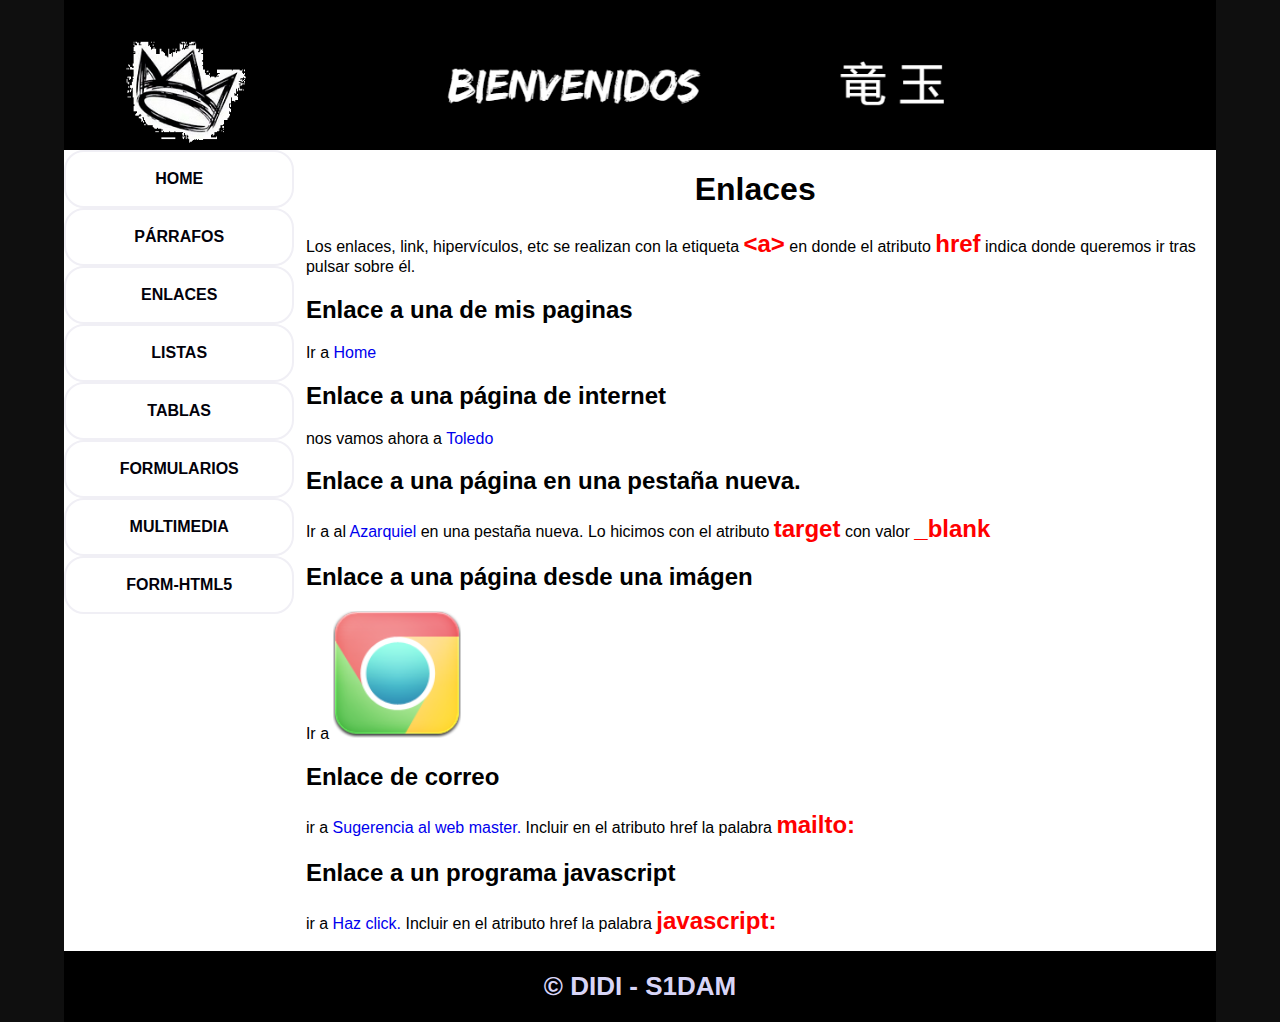
<file: enlaces.html>
<!DOCTYPE html>
<html lang="en">
<head>
    <meta charset="UTF-8">
    <meta http-equiv="X-UA-Compatible" content="IE=edge">
    <meta name="viewport" content="width=device-width, initial-scale=1.0">
    <title>HTML5 - CSS3</title>
    <link rel="stylesheet" href="css/style.css">
</head>
<body>
    <div class="container">
        <header>
        </header>
        <div id="principal">
            <nav>
                <!-- ul>a*9>li  -->
                <ul>
                    <a href="index.html"><li>HOME</li></a>
                    <a href="parrafos.html"><li>PÁRRAFOS</li></a>
                    <a href="enlaces.html"><li>ENLACES</li></a>
                    <a href="listas.html"><li>LISTAS</li></a>
                    <a href="tablas.html"><li>TABLAS</li></a>
                    <a href="formularios.html"><li>FORMULARIOS</li></a>
                    <a href="multimedia.html"><li>MULTIMEDIA</li></a>
                    <a href="formhtml5.html"><li>FORM-HTML5</li></a>
                </ul>
            </nav>
            <div id="content">
                <div id="enlaces">
                    <h1 class="txt-center">Enlaces</h1>
                    Los enlaces, link, hipervículos, etc se realizan con la etiqueta <span class="tag">&lt;a&gt;</span> en donde el atributo <span class="tag">href</span> indica donde queremos ir tras pulsar sobre él.
                    <h2>Enlace a una de mis paginas </h2>
                    <p>Ir a <a href="index.html">Home</a></p>
                    <h2>Enlace a una página de internet</h2>
                    <p>nos vamos ahora a  <a href="https://www.toledo.es/">Toledo</a></p>
                    <h2>Enlace a una página en una pestaña nueva.</h2>
                    <p>Ir a al <a href="http://www.ies-azarquiel.es" target="_blank">Azarquiel</a> en una pestaña nueva. Lo hicimos con el atributo <span class="tag">target</span> con valor <span class="tag">_blank</span></p>
                    <h2>Enlace a una página desde una imágen</h2>
                    <p>Ir a <a href="https://www.google.com/"><img src="img/logogoogle.png" alt=""></a></p>
                    <h2>Enlace de correo</h2>
                    <p>ir a <a href="mailto:master@ies-azarquiel.es">Sugerencia al web master.</a> Incluir en el atributo href la palabra <span class="tag">mailto:</span></p>
                    <h2>Enlace a un programa javascript</h2>
                    <p>ir a <a href="javascript:alert('Hola me llamo Paco y soy tu amo.')">Haz click.</a> Incluir en el atributo href la palabra <span class="tag">javascript:</span></p>
                </div>
            </div>
            <div class="cb"></div>
        </div>
        <footer>&copy; DIDI - S1DAM</footer>
    </div>
</body>
</html>
</file>
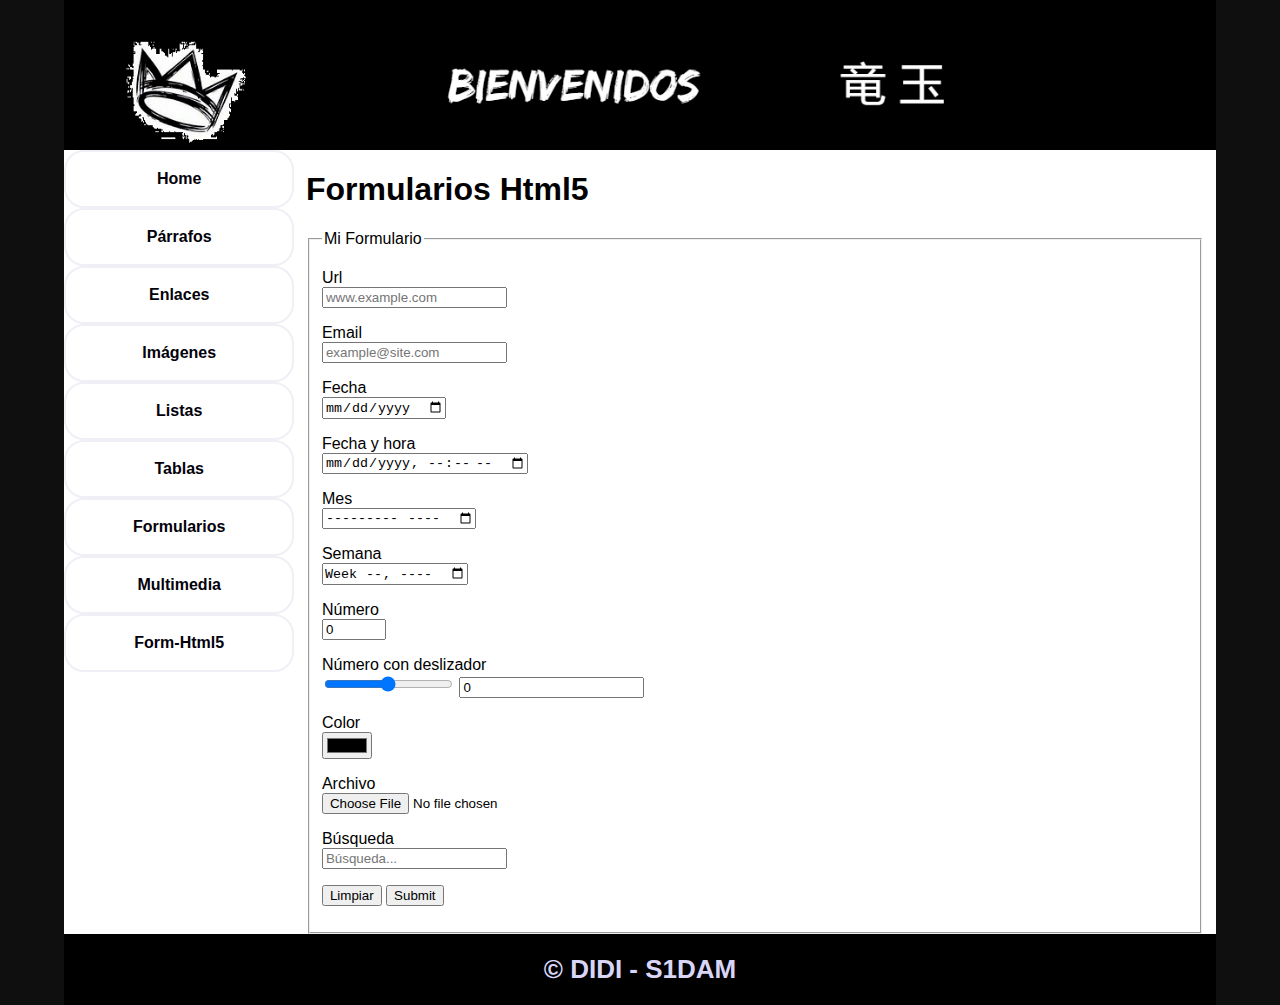
<file: formhtml5.html>
<!DOCTYPE html>
<html lang="en">
  <head>
    <meta charset="UTF-8" />
    <meta http-equiv="X-UA-Compatible" content="IE=edge" />
    <meta name="viewport" content="width=device-width, initial-scale=1.0" />
    <title>HTML5 - CSS3</title>
    <link rel="stylesheet" href="css/style.css" />
    <script>
      function updateTxtInput(val) {
        document.getElementById("sldTxt").value = val;
      }
    </script>
  </head>

  <body>
    <div class="container">
      <header></header>
      <div id="principal">
        <nav>
          <ul>
            <a href="index.html">
              <li>Home</li>
            </a>
            <a href="parrafos.html">
              <li>Párrafos</li>
            </a>
            <a href="enlaces.html">
              <li>Enlaces</li>
            </a>
            <a href="Img/">
              <li>Imágenes</li>
            </a>
            <a href="listas.html">
              <li>Listas</li>
            </a>
            <a href="tablas.html">
              <li>Tablas</li>
            </a>
            <a href="formularios.html">
              <li>Formularios</li>
            </a>
            <a href="multimedia.html">
              <li>Multimedia</li>
            </a>
            <a href="formhtml5.html">
              <li>Form-Html5</li>
            </a>
          </ul>
        </nav>
        <div id="content">
          <!-- <div id="home">
                    <canvas></canvas>
                    <script async src="/Js/tetris.js"></script>
                </div> -->
          <div id="formhtml5">
            <h1>Formularios Html5</h1>
            <form
              action="pagina.php"
              method="post"
              enctype="multipart/form-data"
            >
              <fieldset>
                <legend>Mi Formulario</legend>
                <p>
                  Url<br />
                  <input
                    type="url"
                    name="url"
                    id=""
                    placeholder="www.example.com"
                  />
                </p>
                <p>
                  Email<br />
                  <input
                    type="email"
                    name="email"
                    placeholder="example@site.com"
                  />
                </p>
                <p>Fecha<br /><input type="date" name="fecha" /></p>
                <p>
                  Fecha y hora<br />
                  <input type="datetime-local" name="datetime" />
                </p>
                <p>Mes<br /><input type="month" name="mes" /></p>
                <p>Semana<br /><input type="week" name="semana" /></p>
                <p>
                  Número<br />
                  <input
                    type="number"
                    name="num"
                    value="0"
                    min="0"
                    max="100"
                    step="10"
                  />
                </p>
                <p>
                  Número con deslizador<br />
                  <input
                    type="range"
                    name="deslizador"
                    min="0"
                    max="100"
                    step="10"
                    oninput="updateTxtInput(this.value);"
                  />
                  <input type="text" id="sldTxt" value="0" />
                </p>
                <p>Color<br /><input type="color" name="color" /></p>
                <p>Archivo<br /><input type="file" name="archivo" /></p>
                <input type="hidden" name="" />
                <p>
                  Búsqueda<br /><input
                    type="search"
                    name="busca"
                    placeholder="Búsqueda..."
                  />
                </p>
                <p>
                  <input type="reset" name="reset" value="Limpiar" />
                  <input type="submit" name="enviar" />
                </p>
              </fieldset>
            </form>
          </div>
        </div>
        <div class="cb"></div>
      </div>
      <footer>&copy; DIDI - S1DAM</footer>
    </div>
  </body>
</html>
</file>
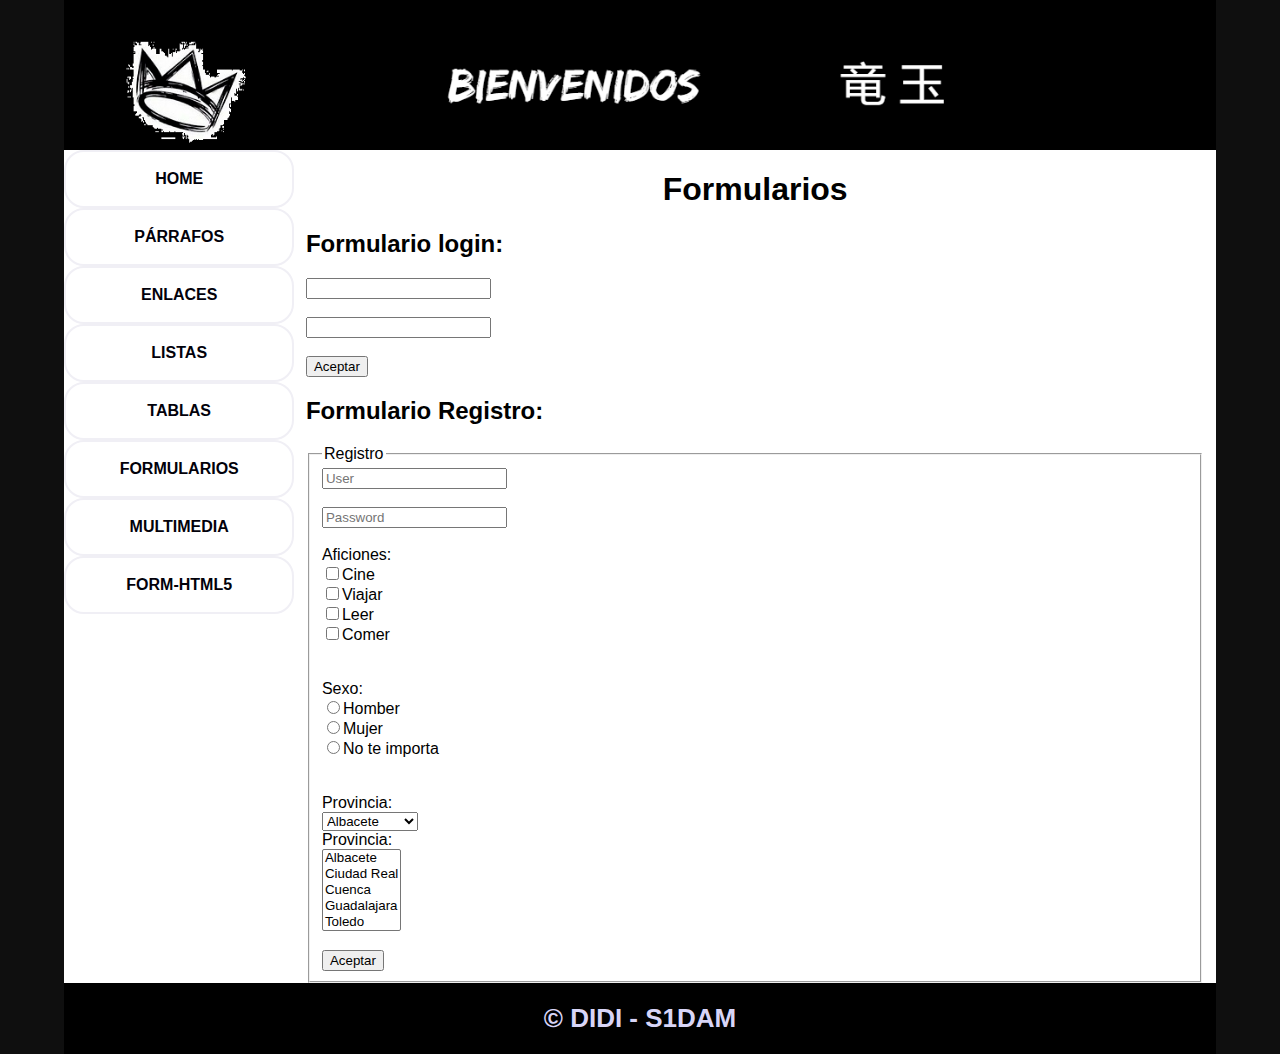
<file: formularios.html>
<!DOCTYPE html>
<html lang="en">
<head>
    <meta charset="UTF-8">
    <meta http-equiv="X-UA-Compatible" content="IE=edge">
    <meta name="viewport" content="width=device-width, initial-scale=1.0">
    <title>HTML5 - CSS3</title>
    <link rel="stylesheet" href="css/style.css">
</head>
<body>
    <div class="container">
        <header>
        </header>
        <div id="principal">
            <nav>
                <!-- ul>a*9>li  -->
                <ul>
                    <a href="index.html"><li>HOME</li></a>
                    <a href="parrafos.html"><li>PÁRRAFOS</li></a>
                    <a href="enlaces.html"><li>ENLACES</li></a>
                    <a href="listas.html"><li>LISTAS</li></a>
                    <a href="tablas.html"><li>TABLAS</li></a>
                    <a href="formularios.html"><li>FORMULARIOS</li></a>
                    <a href="multimedia.html"><li>MULTIMEDIA</li></a>
                    <a href="formhtml5.html"><li>FORM-HTML5</li></a>
                </ul>
            </nav>
            <div id="content">
                <div id="form">
                    <h1 class="txt-center">Formularios</h1>
                    <h2>Formulario login:</h2>
                    <form action="pagina.php" method="get">
                        <input type="text" name="user" id="" /><br/><br/>
                        <input type="password" name="clave" id=""><br/><br/>
                        <input type="submit" value="Aceptar"><br/>
                    </form>
                    <h2>Formulario Registro:</h2>
                    <form action="pagina.php?var=kk" method="get" class="registro">
                        <fieldset>
                            <legend>Registro</legend>
                        <input type="text" name="user" id="" placeholder="User"/><br/><br/>
                        <input type="password" name="clave" id="" placeholder="Password"><br/><br/>
                        Aficiones:<br />
                        <input type="checkbox" name="aficiones" id="" value="cine">Cine<br />
                        <input type="checkbox" name="aficiones" id="" value="viajar">Viajar<br />
                        <input type="checkbox" name="aficiones" id="" value="leer">Leer<br />
                        <input type="checkbox" name="aficiones" id="" value="comer">Comer<br />
                        <br/><br/>
                        Sexo:<br />
                        <input type="radio" name="sexo" id="" value="hombre">Homber<br />
                        <input type="radio" name="sexo" id="" value="mujer">Mujer<br />
                        <input type="radio" name="sexo" id="" value="otro">No te importa<br />
                        <br/><br/>
                        Provincia:<br />
                        <select name="provincia" id="">
                            <option value="1">Albacete</option>
                            <option value="2">Ciudad Real</option>
                            <option value="3">Cuenca</option>
                            <option value="4">Guadalajara</option>
                            <option value="5">Toledo</option>
                        </select>
                        <br>
                        Provincia:<br />
                        <select name="provincia" id="" multiple size="5">
                            <option value="1">Albacete</option>
                            <option value="2">Ciudad Real</option>
                            <option value="3">Cuenca</option>
                            <option value="4">Guadalajara</option>
                            <option value="5">Toledo</option>
                        </select>
                        <br/><br/>
                        <input type="submit" value="Aceptar"><br/>
                        
                    </fieldset>
                    </form>
                    
                    </form>
                </div>
            </div>
            <div class="cb"></div>
        </div>
        <footer>&copy; DIDI - S1DAM</footer>
    </div>
</body>
</html>
</file>
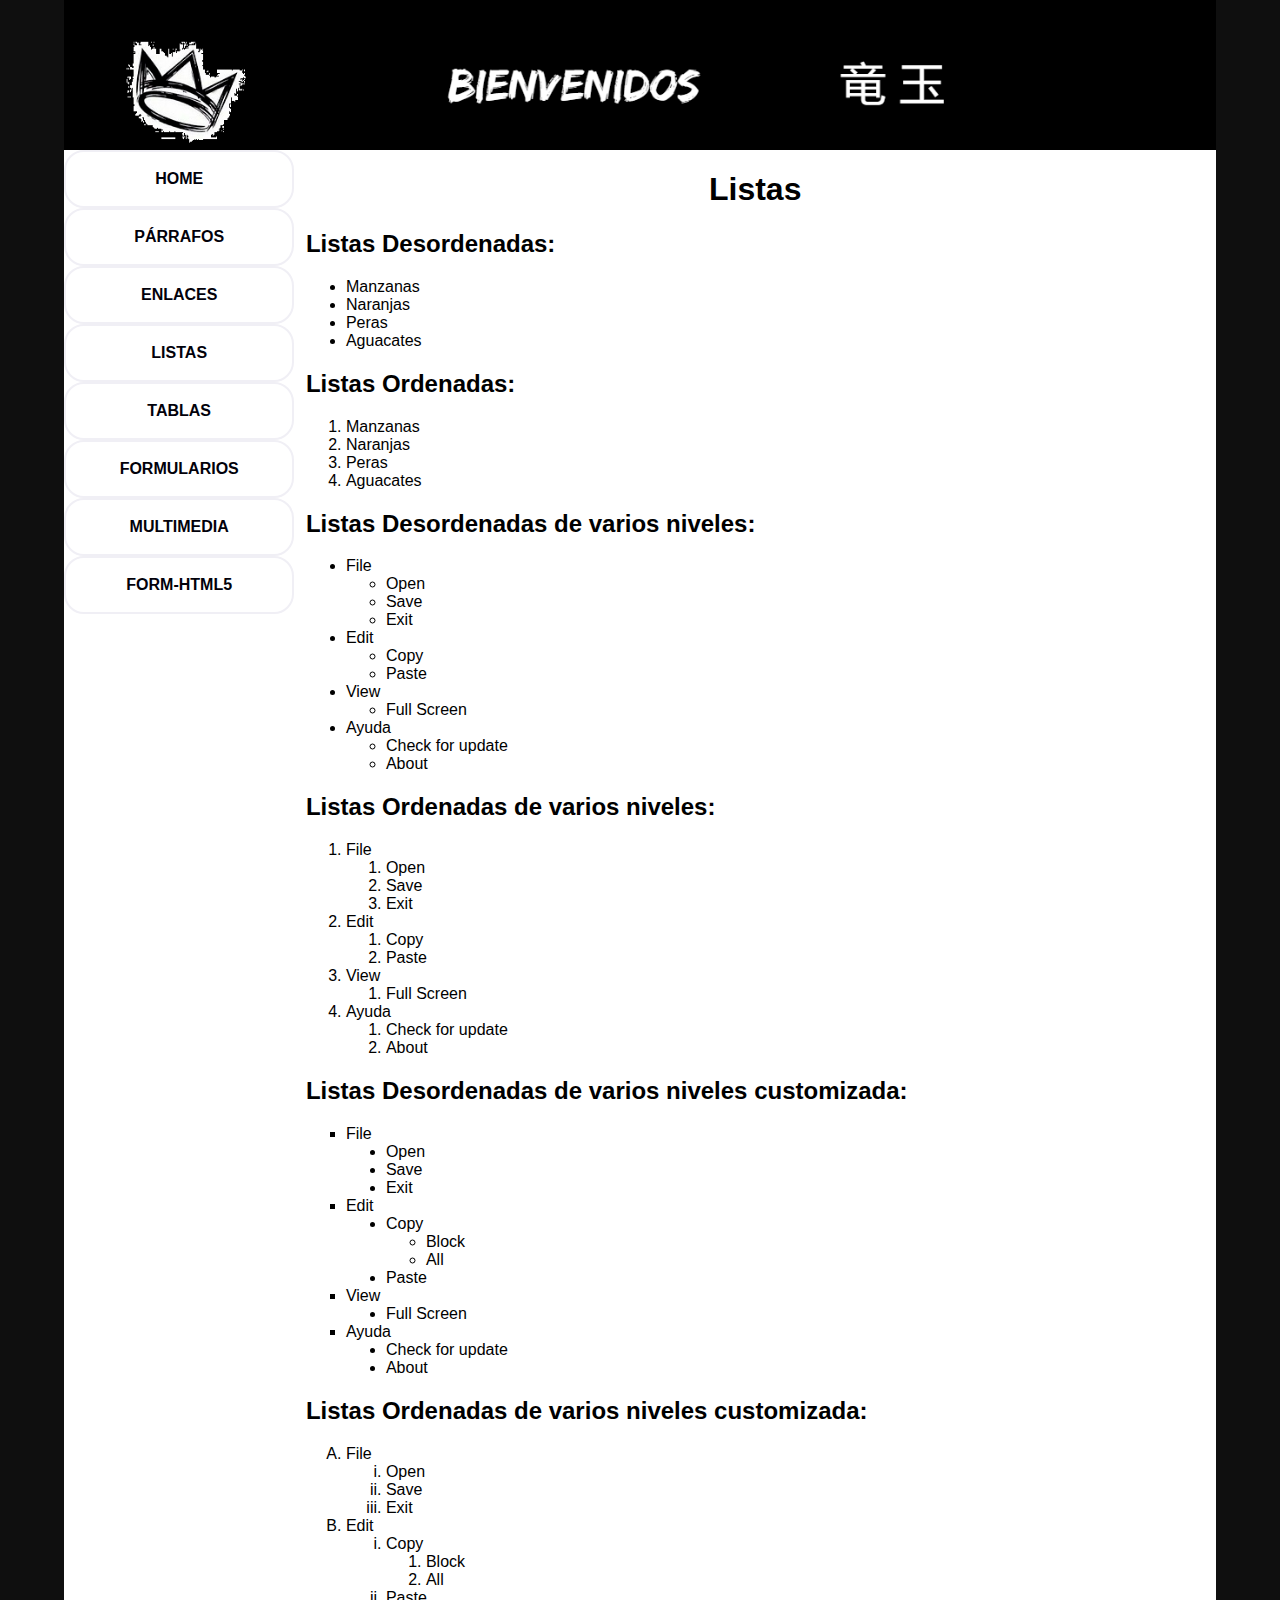
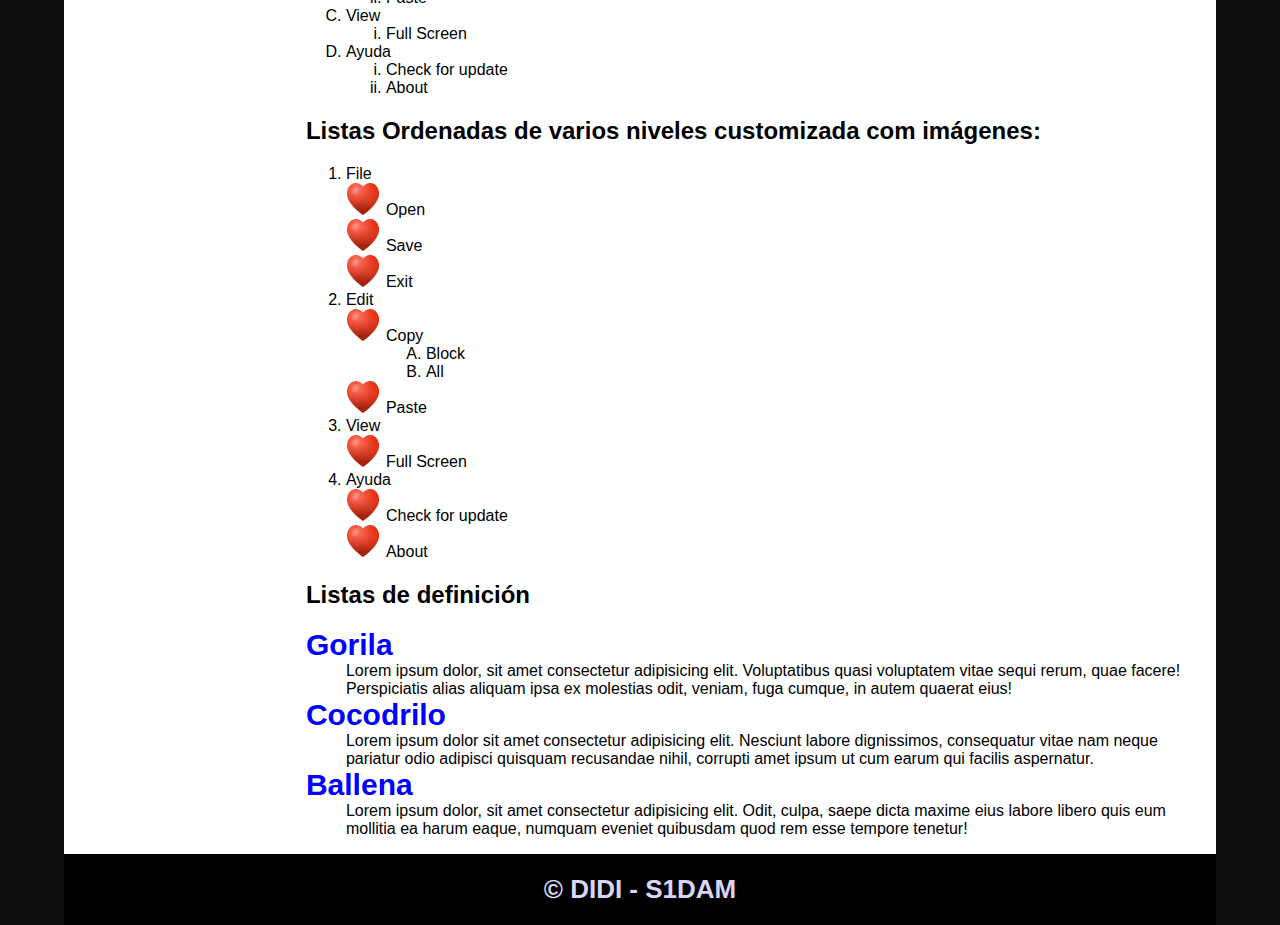
<file: listas.html>
<!DOCTYPE html>
<html lang="en">
<head>
    <meta charset="UTF-8">
    <meta http-equiv="X-UA-Compatible" content="IE=edge">
    <meta name="viewport" content="width=device-width, initial-scale=1.0">
    <title>HTML5 - CSS3</title>
    <link rel="stylesheet" href="css/style.css">
</head>
<body>
    <div class="container">
        <header>
        </header>
        <div id="principal">
            <nav>
                <!-- ul>a*9>li  -->
                <ul>
                    <a href="index.html"><li>HOME</li></a>
                    <a href="parrafos.html"><li>PÁRRAFOS</li></a>
                    <a href="enlaces.html"><li>ENLACES</li></a>
                    <a href="listas.html"><li>LISTAS</li></a>
                    <a href="tablas.html"><li>TABLAS</li></a>
                    <a href="formularios.html"><li>FORMULARIOS</li></a>
                    <a href="multimedia.html"><li>MULTIMEDIA</li></a>
                    <a href="formhtml5.html"><li>FORM-HTML5</li></a>
                </ul>
            </nav>
            <div id="content">
                <div id="listas">
                    <h1 class="txt-center">Listas</h1>
                    <h2>Listas Desordenadas:</h2>
                    <ul>
                        <li>Manzanas</li>
                        <li>Naranjas</li>
                        <li>Peras</li>
                        <li>Aguacates</li>
                    </ul>
                    <h2>Listas Ordenadas:</h2>
                    <ol>
                        <li>Manzanas</li>
                        <li>Naranjas</li>
                        <li>Peras</li>
                        <li>Aguacates</li>
                    </ol>
                    <h2>Listas Desordenadas de varios niveles:</h2>
                    <ul>
                        <li>File
                            <ul>
                                <li>Open</li>
                                <li>Save</li>
                                <li>Exit</li>
                            </ul>
                        </li>
                        <li>Edit
                            <ul>
                                <li>Copy</li>
                                <li>Paste</li>
                            </ul>
                        </li>
                        <li>View
                            <ul>
                                <li>Full Screen</li>
                            </ul>
                        </li>
                        <li>Ayuda
                            <ul>
                                <li>Check for update</li>
                                <li>About</li>
                            </ul>
                        </li>
                    </ul>

                    <h2>Listas Ordenadas de varios niveles:</h2>
                    <ol>
                        <li>File
                            <ol>
                                <li>Open</li>
                                <li>Save</li>
                                <li>Exit</li>
                            </ol>
                        </li>
                        <li>Edit
                            <ol>
                                <li>Copy</li>
                                <li>Paste</li>
                            </ol>
                        </li>
                        <li>View
                            <ol>
                                <li>Full Screen</li>
                            </ol>
                        </li>
                        <li>Ayuda
                            <ol>
                                <li>Check for update</li>
                                <li>About</li>
                            </ol>
                        </li>
                    </ol>
                    <h2>Listas Desordenadas de varios niveles customizada:</h2>
                    <ul class="customdesorden">
                        <li>File
                            <ul>
                                <li>Open</li>
                                <li>Save</li>
                                <li>Exit</li>
                            </ul>
                        </li>
                        <li>Edit
                            <ul>
                                <li>Copy
                                <ul>
                                    <li>Block</li>
                                    <li>All</li>
                                </ul>    
                                </li>
                                <li>Paste</li>
                            </ul>
                        </li>
                        <li>View
                            <ul>
                                <li>Full Screen</li>
                            </ul>
                        </li>
                        <li>Ayuda
                            <ul>
                                <li>Check for update</li>
                                <li>About</li>
                            </ul>
                        </li>
                    </ul>
                    <h2>Listas Ordenadas de varios niveles customizada:</h2>
                    <ol class="customorden">
                        <li>File
                            <ol>
                                <li>Open</li>
                                <li>Save</li>
                                <li>Exit</li>
                            </ol>
                        </li>
                        <li>Edit
                            <ol>
                                <li>Copy
                                <ol>
                                    <li>Block</li>
                                    <li>All</li>
                                </ol>    
                                </li>
                                <li>Paste</li>
                            </ol>
                        </li>
                        <li>View
                            <ol>
                                <li>Full Screen</li>
                            </ol>
                        </li>
                        <li>Ayuda
                            <ol>
                                <li>Check for update</li>
                                <li>About</li>
                            </ol>
                        </li>
                    </ol>
                    <h2>Listas Ordenadas de varios niveles customizada com imágenes:</h2>
                    <ol class="customimg">
                        <li>File
                            <ol>
                                <li>Open</li>
                                <li>Save</li>
                                <li>Exit</li>
                            </ol>
                        </li>
                        <li>Edit
                            <ol>
                                <li>Copy
                                <ol>
                                    <li>Block</li>
                                    <li>All</li>
                                </ol>    
                                </li>
                                <li>Paste</li>
                            </ol>
                        </li>
                        <li>View
                            <ol>
                                <li>Full Screen</li>
                            </ol>
                        </li>
                        <li>Ayuda
                            <ol>
                                <li>Check for update</li>
                                <li>About</li>
                            </ol>
                        </li>
                    </ol>
                    <h2>Listas de definición</h2>
                    <dl>
                        <dt>Gorila</dt>
                        <dd>Lorem ipsum dolor, sit amet consectetur adipisicing elit. Voluptatibus quasi voluptatem vitae sequi rerum, quae facere! Perspiciatis alias aliquam ipsa ex molestias odit, veniam, fuga cumque, in autem quaerat eius!</dd>
                        <dt>Cocodrilo</dt>
                        <dd>Lorem ipsum dolor sit amet consectetur adipisicing elit. Nesciunt labore dignissimos, consequatur vitae nam neque pariatur odio adipisci quisquam recusandae nihil, corrupti amet ipsum ut cum earum qui facilis aspernatur.</dd>
                        <dt>Ballena</dt>
                        <dd>Lorem ipsum dolor, sit amet consectetur adipisicing elit. Odit, culpa, saepe dicta maxime eius labore libero quis eum mollitia ea harum eaque, numquam eveniet quibusdam quod rem esse tempore tenetur!</dd>
                    </dl>
                </div>
            </div>
            <div class="cb"></div>
        </div>
        <footer>&copy; DIDI - S1DAM</footer>
    </div>
</body>
</html>
</file>
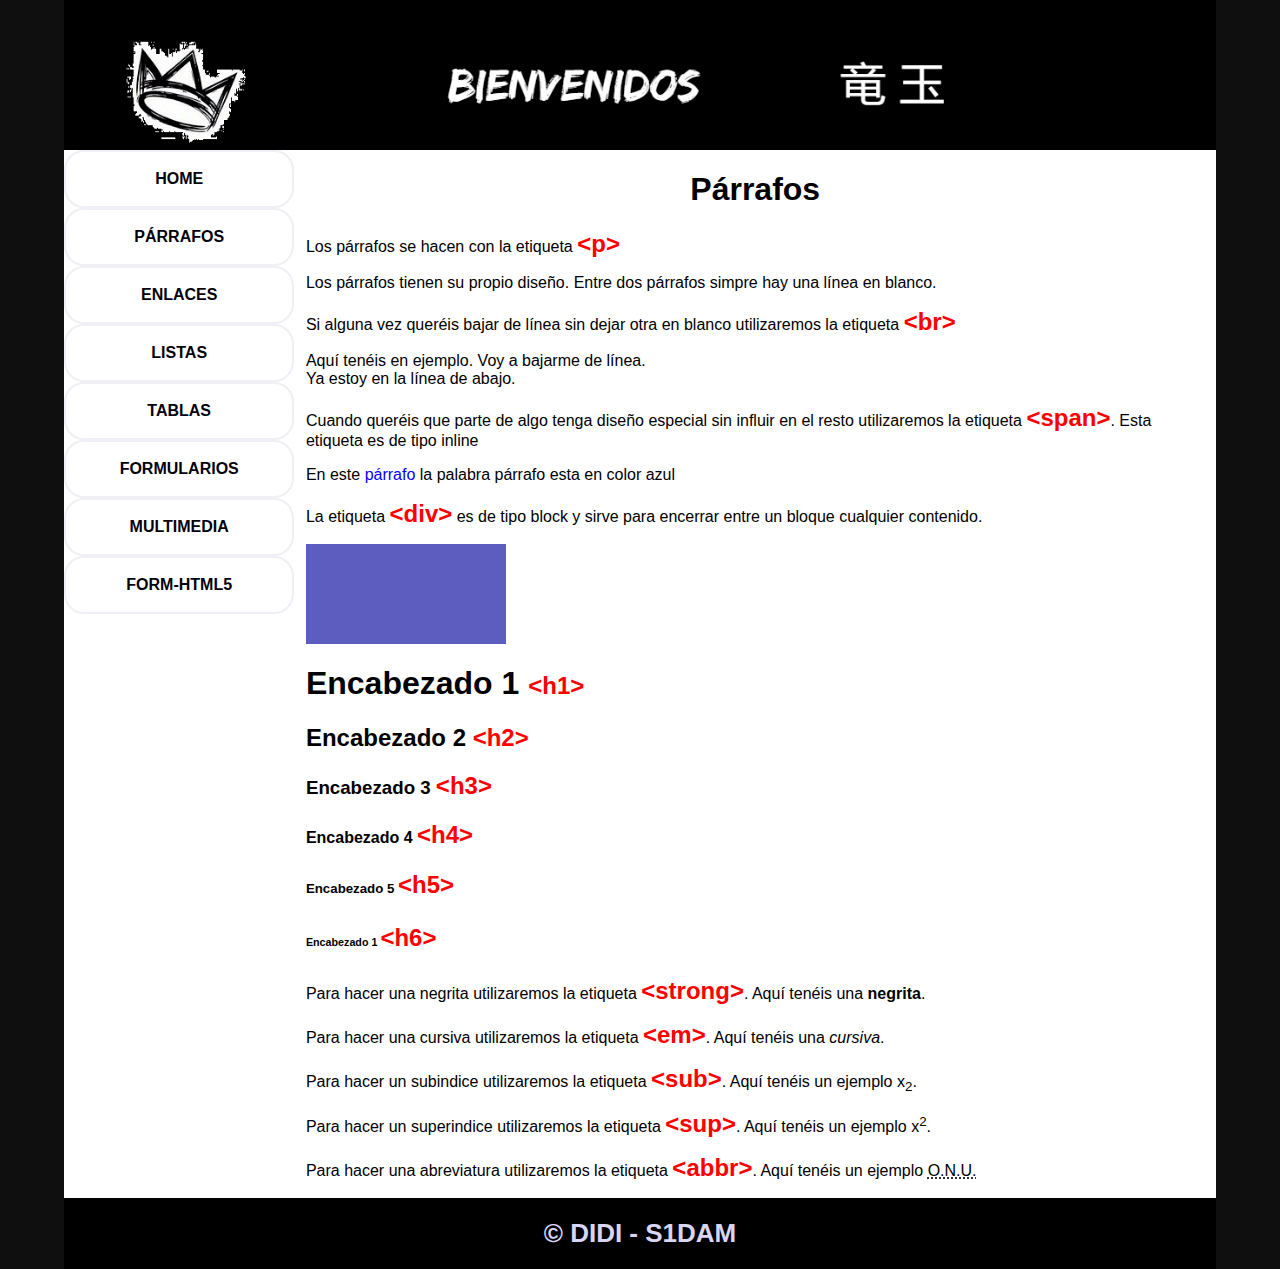
<file: parrafos.html>
<!DOCTYPE html>
<html lang="en">
<head>
    <meta charset="UTF-8">
    <meta http-equiv="X-UA-Compatible" content="IE=edge">
    <meta name="viewport" content="width=device-width, initial-scale=1.0">
    <title>HTML5 - CSS3</title>
    <link rel="stylesheet" href="css/style.css">
</head>
<body>
    <div class="container">
        <header>
        </header>
        <div id="principal">
            <nav>
                <!-- ul>a*9>li  -->
                <ul>
                    <a href="index.html"><li>HOME</li></a>
                    <a href="parrafos.html"><li>PÁRRAFOS</li></a>
                    <a href="enlaces.html"><li>ENLACES</li></a>
                    <a href="listas.html"><li>LISTAS</li></a>
                    <a href="tablas.html"><li>TABLAS</li></a>
                    <a href="formularios.html"><li>FORMULARIOS</li></a>
                    <a href="multimedia.html"><li>MULTIMEDIA</li></a>
                    <a href="formhtml5.html"><li>FORM-HTML5</li></a>
                </ul>
            </nav>
            <div id="content">
                <div id="parrafos">
                    <h1 class="txt-center">Párrafos</h1>
                    <p>Los párrafos se hacen con la etiqueta <span class="tag">&#60;p&gt;</span> </p>
                    <p>Los párrafos tienen su propio diseño. Entre dos párrafos simpre hay una línea en blanco.</p>
                    <p>Si alguna vez queréis bajar de línea sin dejar otra en blanco utilizaremos la etiqueta <span class="tag">&lt;br&gt;</span></p>
                    <p>Aquí tenéis en ejemplo. Voy a bajarme de línea. <br />Ya estoy en la línea de abajo.</p>
                    <p>Cuando queréis que parte de algo tenga diseño especial sin influir en el resto utilizaremos la etiqueta <span class="tag">&lt;span&gt;</span>. Esta etiqueta es de tipo inline</p>
                    <p>En este <span class="txt-azul">párrafo</span> la palabra párrafo esta en color azul</p>
                    <p>La etiqueta <span class="tag">&#60;div&gt;</span> es de tipo block y sirve para encerrar entre un bloque cualquier contenido. </p>
                    <div class="caja"></div>
                    <h1>Encabezado 1 <span class="tag">&lt;h1&gt;</span></h1>
                    <h2>Encabezado 2 <span class="tag">&lt;h2&gt;</span></h2>
                    <h3>Encabezado 3 <span class="tag">&lt;h3&gt;</span></h3>
                    <h4>Encabezado 4 <span class="tag">&lt;h4&gt;</span></h4>
                    <h5>Encabezado 5 <span class="tag">&lt;h5&gt;</span></h5>
                    <h6>Encabezado 1 <span class="tag">&lt;h6&gt;</span></h6>
                    <p>Para hacer una negrita utilizaremos la etiqueta <span class="tag">&lt;strong&gt;</span>. Aquí tenéis una <strong>negrita</strong>. </p>
                    <p>Para hacer una cursiva utilizaremos la etiqueta <span class="tag">&lt;em&gt;</span>. Aquí tenéis una <em>cursiva</em>. </p>
                    <p>Para hacer un subindice utilizaremos la etiqueta <span class="tag">&lt;sub&gt;</span>. Aquí tenéis un ejemplo x<sub>2</sub>. </p>
                    <p>Para hacer un superindice utilizaremos la etiqueta <span class="tag">&lt;sup&gt;</span>. Aquí tenéis un ejemplo x<sup>2</sup>. </p>
                    <p>Para hacer una abreviatura utilizaremos la etiqueta <span class="tag">&lt;abbr&gt;</span>. Aquí tenéis un ejemplo <abbr title="Organización de las Naciones Unidas">O.N.U.</abbr></p>

                </div>
            </div>
            <div class="cb"></div>
        </div>
        <footer>&copy; DIDI - S1DAM</footer>
    </div>
</body>
</html>
</file>
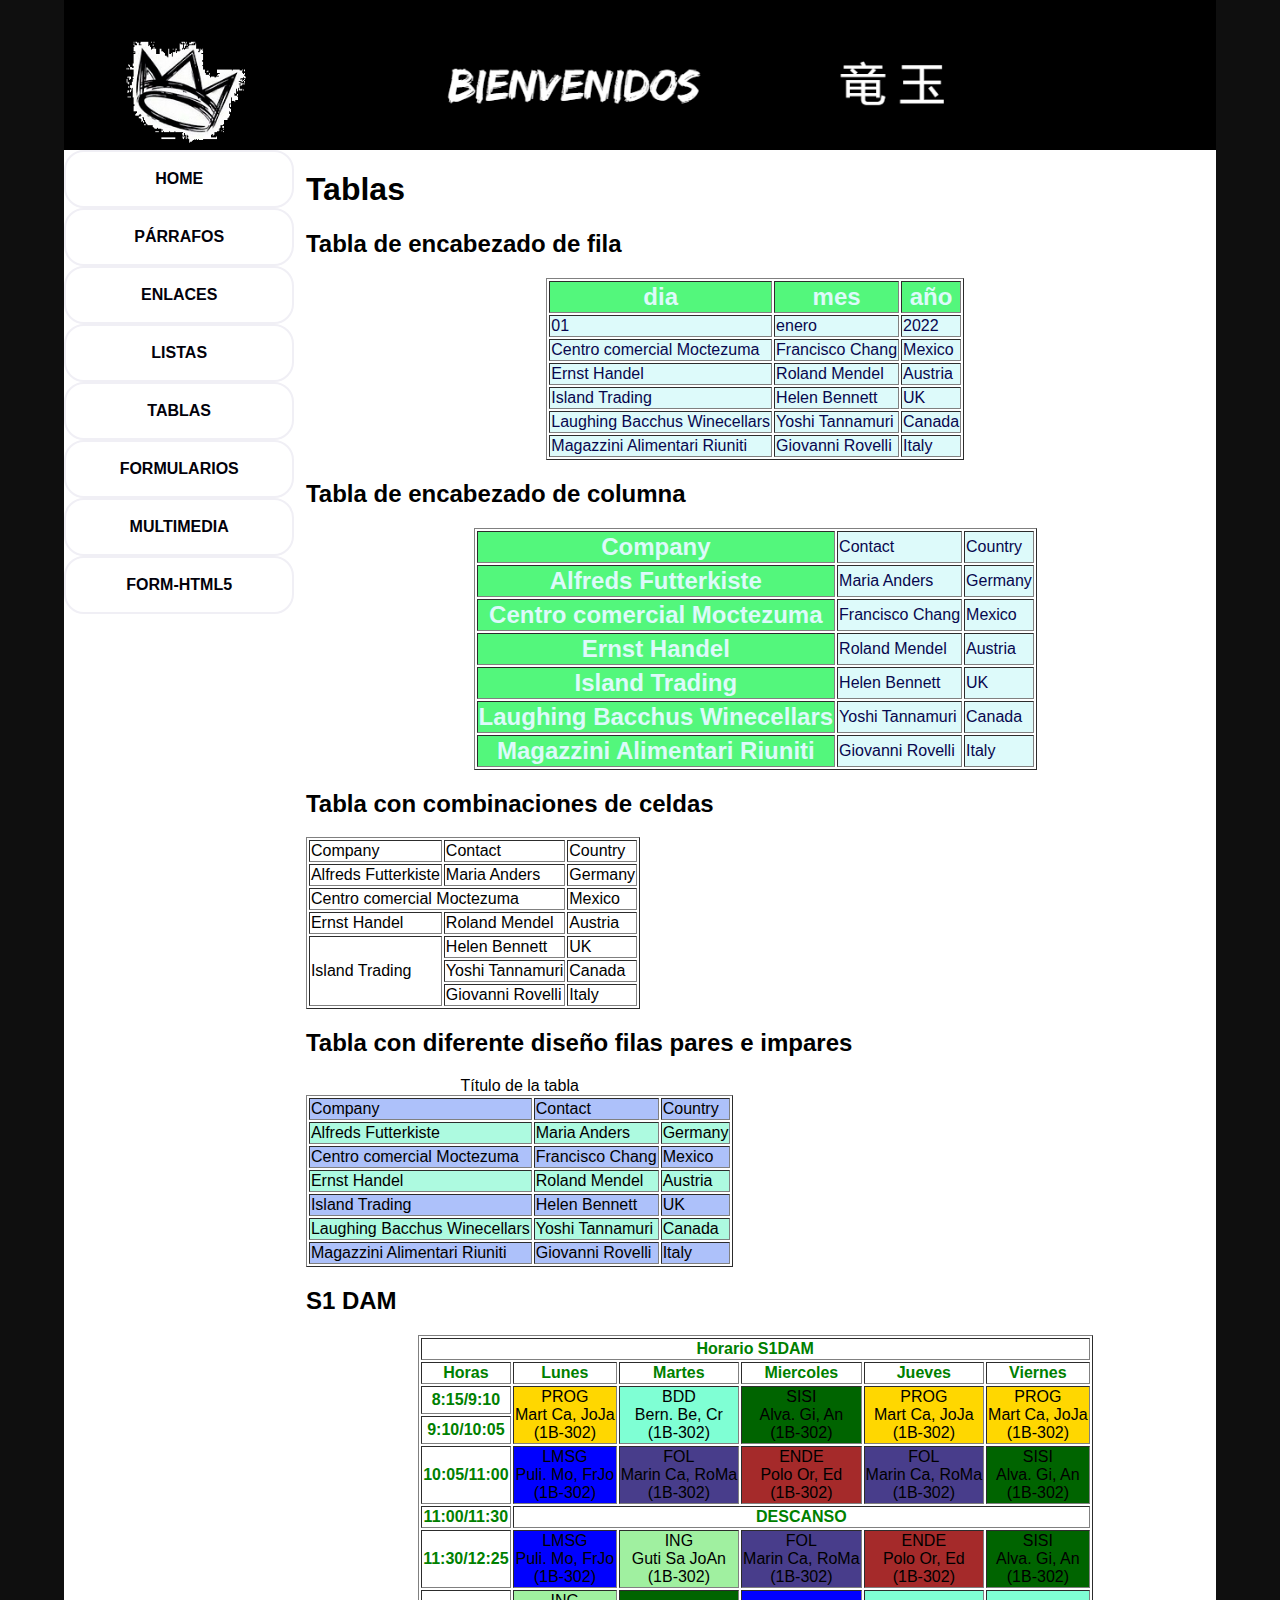
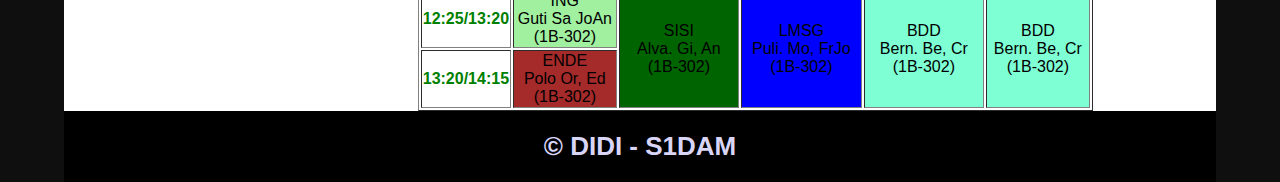
<file: tablas.html>
<!DOCTYPE html>
<html lang="en">

<head>
    <meta charset="UTF-8">
    <meta http-equiv="X-UA-Compatible" content="IE=edge">
    <meta name="viewport" content="width=device-width, initial-scale=1.0">
    <title>HTML5 - CSS3</title>
    <link rel="stylesheet" href="css/style.css">
</head>

<body>
    <div class="container">
        <header>
        </header>
        <div id="principal">
            <nav>
                <!-- ul>a*9>li  -->
                <ul>
                    <a href="index.html">
                        <li>HOME</li>
                    </a>
                    <a href="parrafos.html">
                        <li>PÁRRAFOS</li>
                    </a>
                    <a href="enlaces.html">
                        <li>ENLACES</li>
                    </a>
                    <a href="listas.html">
                        <li>LISTAS</li>
                    </a>
                    <a href="tablas.html">
                        <li>TABLAS</li>
                    </a>
                    <a href="formularios.html">
                        <li>FORMULARIOS</li>
                    </a>
                    <a href="multimedia.html">
                        <li>MULTIMEDIA</li>
                    </a>
                    <a href="formhtml5.html">
                        <li>FORM-HTML5</li>
                    </a>
                </ul>
            </nav>
            <div id="content">
                <div id="tablas">
                    <h1 class="txtcenter">Tablas </h1>
                    <h2 class="txtcenter">Tabla de encabezado de fila </h2>
                    <table border="1" class="theader">
                        <tr>
                            <th>dia</th>
                            <th>mes</th>
                            <th>año</th>
                        </tr>
                        <tr>
                            <td>01</td>
                            <td>enero</td>
                            <td>2022</td>
                        </tr>
                        <tr>
                            <td>Centro comercial Moctezuma</td>
                            <td>Francisco Chang</td>
                            <td>Mexico</td>
                        </tr>
                        <tr>
                            <td>Ernst Handel</td>
                            <td>Roland Mendel</td>
                            <td>Austria</td>
                        </tr>
                        <tr>
                            <td>Island Trading</td>
                            <td>Helen Bennett</td>
                            <td>UK</td>
                        </tr>
                        <tr>
                            <td>Laughing Bacchus Winecellars</td>
                            <td>Yoshi Tannamuri</td>
                            <td>Canada</td>
                        </tr>
                        <tr>
                            <td>Magazzini Alimentari Riuniti</td>
                            <td>Giovanni Rovelli</td>
                            <td>Italy</td>
                        </tr>
                    </table>
                    <h2>Tabla de encabezado de columna</h2>
                    <table border="1" class="theader">
                        <tr>
                            <th>Company</th>
                            <td>Contact</td>
                            <td>Country</td>
                        </tr>
                        <tr>
                            <th>Alfreds Futterkiste</th>
                            <td>Maria Anders</td>
                            <td>Germany</td>
                        </tr>
                        <tr>
                            <th>Centro comercial Moctezuma</th>
                            <td>Francisco Chang</td>
                            <td>Mexico</td>
                        </tr>
                        <tr>
                            <th>Ernst Handel</th>
                            <td>Roland Mendel</td>
                            <td>Austria</td>
                        </tr>
                        <tr>
                            <th>Island Trading</th>
                            <td>Helen Bennett</td>
                            <td>UK</td>
                        </tr>
                        <tr>
                            <th>Laughing Bacchus Winecellars</th>
                            <td>Yoshi Tannamuri</td>
                            <td>Canada</td>
                        </tr>
                        <tr>
                            <th>Magazzini Alimentari Riuniti</th>
                            <td>Giovanni Rovelli</td>
                            <td>Italy</td>
                        </tr>
                    </table>
                    <h2>Tabla con combinaciones de celdas</h2>
                    <table border="1">
                        <tr>
                            <td>Company</td>
                            <td>Contact</td>
                            <td>Country</td>
                        </tr>
                        <tr>
                            <td>Alfreds Futterkiste</td>
                            <td>Maria Anders</td>
                            <td>Germany</td>
                        </tr>
                        <tr>
                            <td colspan="2">Centro comercial Moctezuma</td>
                            <td>Mexico</td>
                        </tr>
                        <tr>
                            <td>Ernst Handel</td>
                            <td>Roland Mendel</td>
                            <td>Austria</td>
                        </tr>
                        <tr>
                            <td rowspan="3">Island Trading</td>
                            <td>Helen Bennett</td>
                            <td>UK</td>
                        </tr>
                        <tr>
                            <td>Yoshi Tannamuri</td>
                            <td>Canada</td>
                        </tr>
                        <tr>
                            <td>Giovanni Rovelli</td>
                            <td>Italy</td>
                        </tr>
                    </table>
                    <h2>Tabla con diferente diseño filas pares e impares</h2>
                    <table border="1" class="striped">
                        <caption>Título de la tabla</caption>
                        <tr>
                            <td>Company</td>
                            <td>Contact</td>
                            <td>Country</td>
                        </tr>
                        <tr>
                            <td>Alfreds Futterkiste</td>
                            <td>Maria Anders</td>
                            <td>Germany</td>
                        </tr>
                        <tr>
                            <td>Centro comercial Moctezuma</td>
                            <td>Francisco Chang</td>
                            <td>Mexico</td>
                        </tr>
                        <tr>
                            <td>Ernst Handel</td>
                            <td>Roland Mendel</td>
                            <td>Austria</td>
                        </tr>
                        <tr>
                            <td>Island Trading</td>
                            <td>Helen Bennett</td>
                            <td>UK</td>
                        </tr>
                        <tr>
                            <td>Laughing Bacchus Winecellars</td>
                            <td>Yoshi Tannamuri</td>
                            <td>Canada</td>
                        </tr>
                        <tr>
                            <td>Magazzini Alimentari Riuniti</td>
                            <td>Giovanni Rovelli</td>
                            <td>Italy</td>
                        </tr>
                    </table>
                    <h2 class="txtcenter"> S1 DAM</h2>
                    <table border="1" align="center">
                        <tr>
                            <td colspan="6" class="TEXTAB">Horario S1DAM</td>
                        </tr>
                        <tr class="TEXTAB">
                            <td>Horas</td>
                            <td>Lunes</td>
                            <td>Martes</td>
                            <td>Miercoles</td>
                            <td>Jueves</td>
                            <td>Viernes</td>
                        </tr>
                        <td class="TEXTAB">8:15/9:10 </td>
                        <td rowspan="2" class="PROG">PROG <br> Mart Ca, JoJa <br> (1B-302)</td>
                        <td rowspan="2" class="BDD">BDD <br>Bern. Be, Cr <br> (1B-302)</td>
                        <td rowspan="2" class="SISI">SISI <br>Alva. Gi, An <br>  (1B-302)</td>
                        <td rowspan="2" class="PROG">PROG <br> Mart Ca, JoJa <br> (1B-302)</td>
                        <td rowspan="2" class="PROG">PROG <br> Mart Ca, JoJa <br> (1B-302)</td>
                    </tr>
                    <td class="TEXTAB">9:10/10:05</td>
                        </tr>
                        <td class="TEXTAB">10:05/11:00</td>
                        <td class="LMSG">LMSG <br>Puli. Mo, FrJo <br> (1B-302)</td>
                        <td class="FOL">FOL <br>Marin Ca, RoMa<br> (1B-302)</td>
                        <td class="ENDE">ENDE <br>Polo Or, Ed <br> (1B-302)</td>
                        <td class="FOL">FOL <br>Marin Ca, RoMa<br> (1B-302)</td>
                        <td class="SISI">SISI <br>Alva. Gi, An <br>  (1B-302)</td>
                        </tr>
                        <td class="TEXTAB">11:00/11:30</td>
                        <td colspan="5" class="TEXTAB" >DESCANSO</td>
                        </tr>
                        <td class="TEXTAB">11:30/12:25</td>
                        <td class="LMSG">LMSG <br>Puli. Mo, FrJo <br> (1B-302)</td>
                        <td class="ING">ING <br>Guti Sa JoAn <br>  (1B-302)</td>
                        <td class="FOL">FOL <br>Marin Ca, RoMa<br> (1B-302)</td>
                        <td class="ENDE">ENDE <br>Polo Or, Ed <br> (1B-302)</td>
                        <td class="SISI">SISI <br>Alva. Gi, An <br>  (1B-302)</td>
                        </tr>
                        <td class="TEXTAB">12:25/13:20</td>
                        <td class="ING">ING <br>Guti Sa JoAn <br>  (1B-302)</td>
                        <td rowspan="2" class="SISI">SISI <br>Alva. Gi, An <br>  (1B-302)</td>
                        <td rowspan="2" class="LMSG">LMSG <br>Puli. Mo, FrJo <br> (1B-302)</td>
                        <td rowspan="2" class="BDD">BDD <br>Bern. Be, Cr <br> (1B-302)</td>
                        <td rowspan="2" class="BDD">BDD <br>Bern. Be, Cr <br> (1B-302)</td>
                        </tr>
                        <td class="TEXTAB">13:20/14:15</td>
                        <td class="ENDE">ENDE <br>Polo Or, Ed <br> (1B-302)</td>
                    </table>

                </div>
            </div>
            <div class="cb"></div>
        </div>
        <footer>&copy; DIDI - S1DAM</footer>
    </div>
</body>

</html>
</file>
<file: css/style.css>
*{
    box-sizing: border-box;
}
body {
    font-family: Verdana, Geneva, Tahoma, sans-serif;
    margin: 0;
    background-color: rgb(15, 15, 15);
}
a {
    text-decoration: none;
}
.container {
    width: 90%;
    margin: 0 auto;
    background-color: rgb(255, 255, 255);
}
header {
    background-image: url(../img/header-corona.png);
    background-repeat: no-repeat;
   background-size:cover;
    height: 150px;
}
footer {
    background-color: rgb(0, 0, 0);
    color: rgb(216, 213, 247);
    text-align: center;
    font-size: 26px;
    font-weight: bold;
    padding: 20px;
}

nav {
    width: 20%;
    float: left;
}

#content {
    width: 80%;
    float: right;

    padding: 0 1%;
}

#home {
    text-align: center;
    padding-top: 40px;
}

.cb {
    clear: both;
}
nav ul {
    padding: 0;
    margin: 0;
    list-style-type: none;
}
nav ul li {
   text-align: center;
   color: rgb(2, 1, 10);
   font-weight: bold;
   padding: 18px 0;
   border-radius: 20px;
   border: solid 2px rgb(240, 239, 245);
}
nav ul li:hover {
    color:  rgb(216, 213, 247);
    background-color: rgb(12, 12, 14);
}
.txt-center {
    text-align: center;
}
.tag {
    color: red;
    font-size: 24px;
    font-weight: bold;
}
.txt-azul {
    color: blue;
}
.caja {
    width: 200px;
    height: 100px;
    background-color: rgb(93, 93, 192);
}
/*---------------------------------------*/

ul.customdesorden li {
   list-style-type: square; 
}
ul.customdesorden li li {
    list-style-type: disc; 
}
ul.customdesorden li li li {
    list-style-type: circle; 
}
/*---------------------------------------*/
ol.customorden li {
   list-style-type: upper-alpha; 
}
ol.customorden li li {
    list-style-type: lower-roman; 
}
ol.customorden li li li {
    list-style-type: decimal; 
}
/*---------------------------------------*/
ol.customimg li li {
    list-style-image: url(../img/heart.png);
}
ol.customimg li li li{
    list-style-image: none;
    list-style-type: upper-alpha;
}
dt {
    font-weight: bold;
    color: blue;
    font-size: 30px;
}
table.theader {
    margin: 0 auto;
}
table.theader th {
    background-color: rgb(83, 247, 124);
    color: rgb(221, 250, 250);
    font-size: 24px;
}
table.theader td {
    background-color: rgb(221, 250, 250);
    color:  rgb(7, 7, 78);
}
table.striped tr:nth-child(even) {
    background-color: rgb(173, 250, 224);
}
table.striped tr:nth-child(odd) {
    background-color: rgb(173, 193, 250);
}
.PROG{
    background-color: gold;
    text-align: center;
}
.BDD{
    background-color: aquamarine;
    text-align: center;
}
.SISI{
    background-color: darkgreen;
    text-align: center;
}
.LMSG{
    background-color: blue;
    text-align: center;
}
.FOL{
    background-color: darkslateblue;
    text-align: center;
}
.ENDE{
    background-color: brown;
    text-align: center;
}
.ING{
    background-color: rgb(160, 240, 160);
    text-align: center;
}
.TEXTAB{
    color: green;
    text-align: center;
    font-weight: bold;
}
.form{
    font-style:arial;
}
</file>
